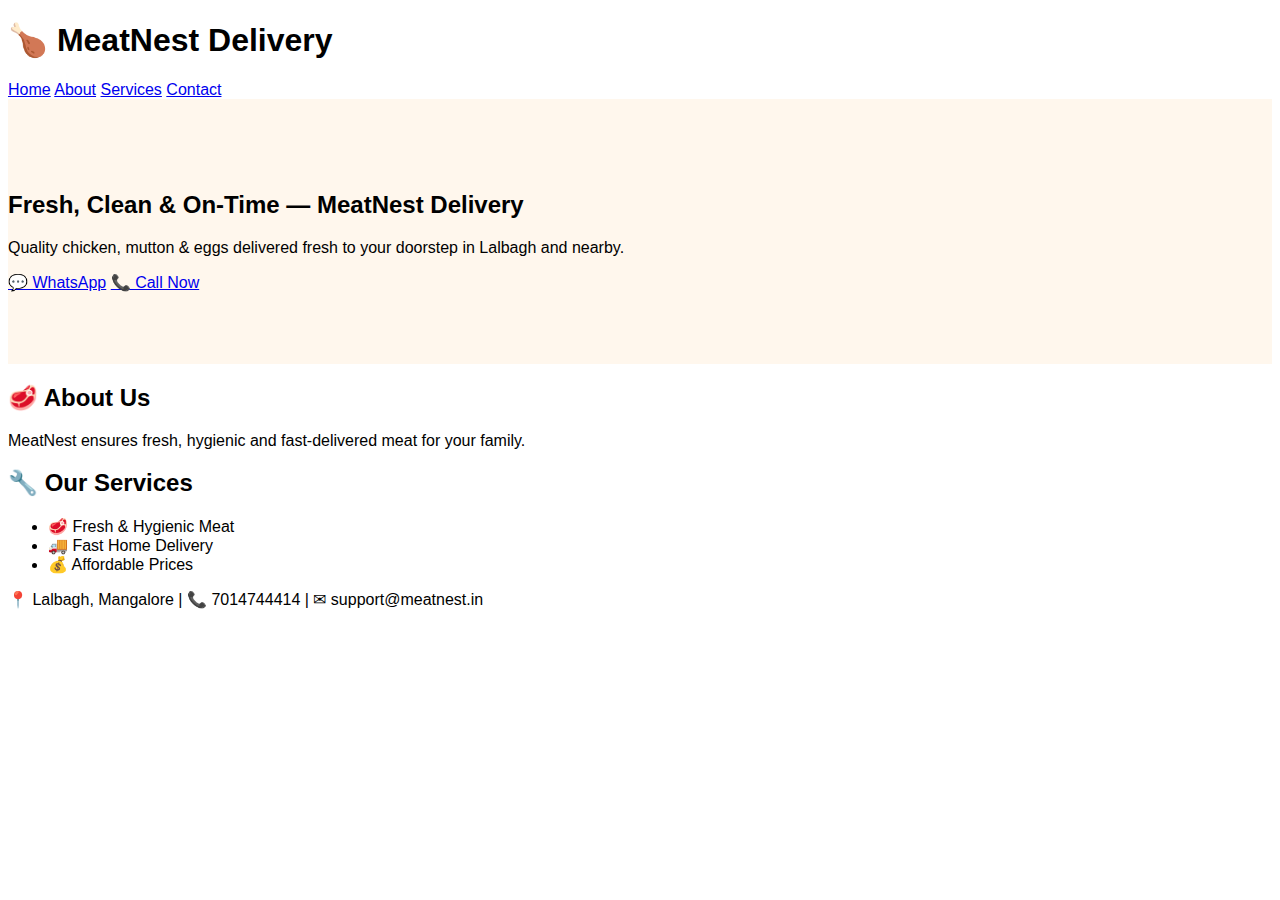
<file: learnmore.html>
<!DOCTYPE html>
<html lang="en">
<head>
  <meta charset="UTF-8">
  <meta name="viewport" content="width=device-width, initial-scale=1.0">
  <title>MeatNest Delivery</title>
  <link rel="stylesheet" href="style.css">
</head>
<body>
  <!-- Header -->
  <header>
    <h1>🍗 MeatNest Delivery</h1>
    <nav>
      <a href="#home">Home</a>
      <a href="#about">About</a>
      <a href="#services">Services</a>
      <a href="#contact">Contact</a>
    </nav>
  </header>

  <!-- Hero -->
  <section id="home" class="hero">
    <h2>Fresh, Clean & On-Time — MeatNest Delivery</h2>
    <p>Quality chicken, mutton & eggs delivered fresh to your doorstep in Lalbagh and nearby.</p>
    <div class="buttons">
      <a href="https://wa.me/7014744414" class="btn whatsapp">💬 WhatsApp</a>
      <a href="tel:+917014744414" class="btn call">📞 Call Now</a>
    </div>
  </section>

  <!-- About -->
  <section id="about">
    <h2>🥩 About Us</h2>
    <p>MeatNest ensures fresh, hygienic and fast-delivered meat for your family.</p>
  </section>

  <!-- Services -->
  <section id="services">
    <h2>🔧 Our Services</h2>
    <ul>
      <li>🥩 Fresh & Hygienic Meat</li>
      <li>🚚 Fast Home Delivery</li>
      <li>💰 Affordable Prices</li>
    </ul>
  </section>

  <!-- Footer -->
  <footer id="contact">
    <p>📍 Lalbagh, Mangalore | 📞 7014744414 | ✉ support@meatnest.in</p>
  </footer>
</body>
</html>
</file>
<file: style.css>
body {
  font-family: Arial, sans-serif;
}

/* HERO – two-column with image on the RIGHT on desktop */
.hero{
  background:#fff7ed;
  padding:72px 0;
}
.hero .tagline{
  color:#f59e0b;
  font-weight:700;
  letter-spacing:.4px;
}
.hero .headline{
  font-weight:800;
  font-size:clamp(28px, 3vw, 42px);
}
.hero .sub{
  color:#555;
  max-width:520px;
}
.hero .hero-img{
  width:100%;
  max-width:520px;
  height:auto;
  display:inline-block;
}

/* Background variant */
.hero-bg{
  /* subtle banner background with image + overlay */
  background-image:
    linear-gradient(rgba(255,255,255,.85), rgba(255,255,255,.85)),
    url("https://images.unsplash.com/photo-1511690743698-d9d85f2fbf38?q=80&w=1600");
  background-position:center;
  background-size:cover;
}

/* Category Box */
.cat-box {
  background: #fff;
  border: 1px solid #ddd;
  border-radius: 10px;
  text-align: center;
  padding: 20px;
  font-size: 14px;
}

/* Product Card */
.product-card img {
  max-height: 160px;
  object-fit: cover;
}

/* === POPUP MODAL STYLE === */
.modal-overlay {
  display: none; /* hidden by default */
  position: fixed;
  z-index: 999;
  top: 0; left: 0;
  width: 100%; height: 100%;
  background: rgba(0,0,0,0.6);
  justify-content: center;
  align-items: center;
}

.modal-content {
  background: rgba(255, 255, 255, 0.8);  /* semi-transparent white */
  backdrop-filter: blur(10px);           /* adds glass blur effect */
  padding: 20px;
  border-radius: 12px;
  max-width: 800px;
  width: 90%;
  box-shadow: 0 5px 20px rgba(0,0,0,0.3);
  position: relative;
}

.modal-body {
  display: flex;
  gap: 20px;
  flex-wrap: wrap;
}

.modal-image img {
  max-width: 300px;
  border-radius: 10px;
}

.modal-info {
  flex: 1;
}

.modal-info h3 {
  font-size: 22px;
  font-weight: bold;
  margin-bottom: 10px;
}

.modal-info p.price {
  font-size: 18px;
  font-weight: bold;
  color: #2ba84a;
}

.modal-info p.desc {
  font-size: 14px;
  color: #444;
  margin-bottom: 15px;
}

.close-btn {
  position: absolute;
  top: 10px;
  right: 15px;
  font-size: 24px;
  font-weight: bold;
  color: #ff0000;
  cursor: pointer;
  z-index: 1001; /* make sure it's above the modal */
}
</file>
